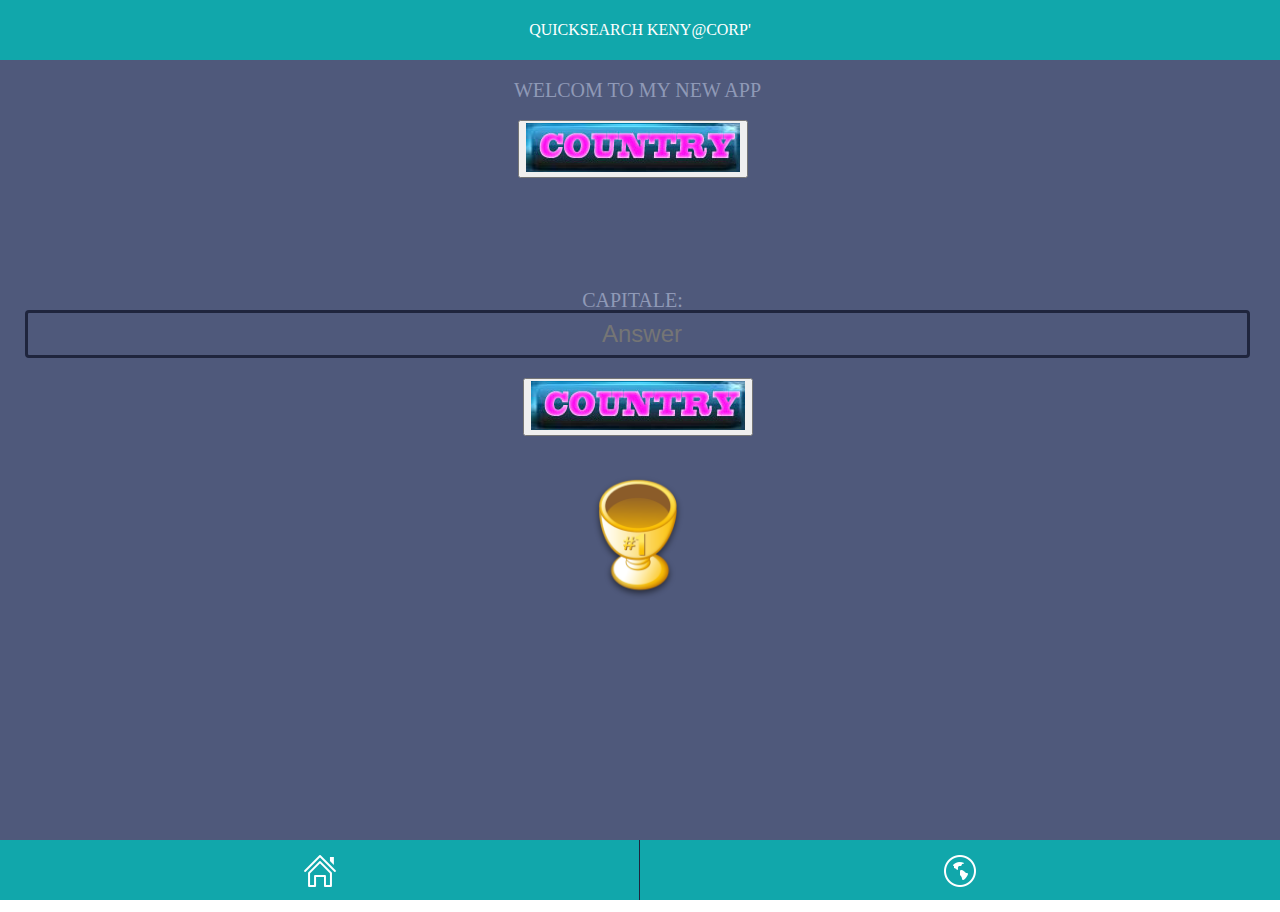
<file: QuickSearch/www/index.html>
<!DOCTYPE html>
<html ng-app ="app"> <!-- ici jappell notre vue-->
    <head>
     
        <meta name="viewport" content="user-scalable=no, initial-scale=1, maximum-scale=1, minimum-scale=1, width=device-width, target-densitydpi=device-dpi" />
        <link rel="stylesheet" type="text/css" href="css/style.css">
        <title>QuickSearch</title>
       

    </head>
    <body>
        <header class="head">
           QuickSearch KENY@CORP' 
        </header>

        <section class="view" ng-view> <!-- ici jappell notre vue-->
           
        </section>

        <nav class="nav" ng-controller="defaultpageController"> <!-- permet de definir la page par defaut au click sur un bouton du pieds d pages-->

        <!-- au click: si le menu est home n'appliqué class="active" que lorsq le menu = home grace à la directive ng-class-->
        <a href="#home" ng-click="menu='home'" ng-class="{active:menu=='home'}"><i class="icon-home"></i > </a>

        <!-- au click: si le menu est home n'appliqué class="active" que lorsq le menu = home grace à la directive ng-class-->
        
        <a href="#about" ng-click="menu='about'" ng-class="{active:menu=='about'}"><i class="icon-about"> </i > </a>

        </nav>

        <script  src="js/jquery.js"></script>
        <script src="js/angular.js"></script>
        <script  src="js/app.js"></script>
        <script  src="js/control.js"></script>
        <script  src="js/controller/defaultpageController.js"></script>
        <script  src="js/controller/principalControler.js"></script>
    </body>
</html>
</file>
<file: QuickSearch/www/css/style.css>
/*
definir avant notre css pour les different elements 
*/
.icon-about, .icon-home,.icon-score, i {
 /* background-image: url('img/icon-sf81fe3aabe.png');*/
 background-repeat: no-repeat;
 }
.start{
  vertical-align: center;
  height: 50px;
  font-size: 28px;
  font-weight: bold;
  margin: 45px;
  display: inline;
} 
 .choix{
  display: inline-block; 

}

 .tooltip {
  display: none;
  margin-left: 20px;
  padding: 2px 4px;
  border: 1px solid #555;
  background-color: #CCC;
  border-radius: 4px;
  }

 html, body, div, span, applet, object, iframe,
h1, h2, h3, h4, h5, h6, p, blockquote, pre,
a, abbr, acronym, address, big, cite, code,
del, dfn, em, img, ins, kbd, q, s, samp,
small, strike, strong, sub, sup, tt, var,
b, u, i, center,
dl, dt, dd, ol, ul, li,
fieldset, form, label, legend,
table, caption, tbody, tfoot, thead, tr, th, td,
article, aside, canvas, details, embed,
figure, figcaption, footer, header, hgroup,
menu, nav, output, ruby, section, summary,
time, mark, audio, video {
  margin: 0;
  padding: 0;
  border: 0;
  font: inherit;
  font-size: 100%;
  vertical-align: baseline; 
}

html {
  line-height: 1; 
}
input{
  border: none;
  -webkit-appearance: none;
  -webkit-border-radius: 0px;
  -moz-border-radius: 0px;
  border-radius: 0px;
  /*background-image:  url('img/icon-sf81fe3aabe.png');*/
 }
 input.text {
  display: inline;
  float: right;
  padding: 0 1px;
  text-align: center;
  width: 100%; 
  height: 48px;
  border: 3px solid #1f253d;
  background-color: #4f597b;
  color: #fff;
  font-size: 24px;
  padding-left: 10px;
  outline: none;
  -webkit-border-radius: 4px;
  -moz-border-radius: 4px;
  border-radius: 4px;
  -webkit-background-clip: padding;
  -moz-background-clip: padding;
  background-clip: padding-box;
  -webkit-transition-duration: 0.3s;
  -moz-transition-duration: 0.3s;
  -o-transition-duration: 0.3s;
  transition-duration: 0.3s;
   }
  input.text:focus {
    border: 1px solid #11a7ab; 
  }

   input.submit, .btn {
  display: inline-block;
  padding: 0 5px;
  height: 50px;
  line-height: 50px;
  border: none;
  text-transform: uppercase;
  text-align: center;
  font-size: 16px;
  color: #fff;
  -webkit-border-radius: 4px;
  -moz-border-radius: 4px;
  border-radius: 4px;
  -webkit-background-clip: padding;
  -moz-background-clip: padding;
  background-clip: padding-box;
  background-color: #e54b65;
  float: center;
  text-decoration: none; }


  p {
  margin: 1em 0px;
  overflow: hidden;
  *zoom: 5; 
  font-size: 20px;
  }


@import "compass";

*{@include box-sizing(border-box);}

body{
    color: #8f99b7;
    font-family: "Ubuntu";
    font-size: 16px;
    background-color: #1f25d;
}
h1 {
  font-size: 28px;
  text-align: center;
  color: #fff;
  font-weight: bold;
  margin: 45px;
  display: none;
   }
   p {
  margin: 1em 0px;
  overflow: hidden;
  *zoom: 1; 
  text-align: center;
  margin-right: 5px;
  text-transform: uppercase;
}

section{
  display: block; 
}

.icon-home {
  background-position: -32px -50px;
  height: 32px;
  width: 32px;
  background-image: url('img/icon-sf81fe3aabe.png');
   }
 

  .icon-about {
  background-position: 0 -50px;
  height: 32px;
  width: 32px; 
  background-image: url('img/icon-sf81fe3aabe.png');
  }
  .icon-score {
  
  height: 100px;
  width: 100px; 
  background-image: url('img/score.png');
  }

  * {
  -webkit-box-sizing: border-box;
  -moz-box-sizing: border-box;
  box-sizing: border-box; }

  i {
  display: inline-block; 
  }

/* Css pour notre interface*/
/* notre header*/
.head{ /* doit etr positionner en haut de notre page*/

    position: absolute; /* les element de notre header prendront la position % a la taille disponible*/
    top: 0; left: 0; right: 0;
    height: 60px; line-height: 60px;
    color: #FFF;
    text-transform: uppercase;
    text-align: center;
    background-color: #11a7ab;
}

/* notre view*/
.view {
  position: absolute;
  top: 60px;
  right: 0;
  bottom: 60px;
  left: 0; 
  background-color: #4f597b;
 }

/* notre footer*/
.nav{ /* doit etr positionner en bas de notre page*/

    position: absolute; /* les element de notre header prendront la position % a la taille disponible*/
    bottom: 0; left: 0; right: 0;
    height: 60px; line-height: 60px;
    text-transform: uppercase;
    text-align: center;
    background-color: #11a7ab;
}
.nav a {
    display: block;
    width: 50%;
    height: 60px;
    line-height: 60px;
    float: left;
    -webkit-transition-duration: 0.3s;
    -moz-transition-duration: 0.3s;
    -o-transition-duration: 0.3s;
    transition-duration: 0.3s; 
}
.nav a:first-child {
    border-right: 1px solid #1f253d; 
}
    .nav i {
        margin-top: 15px;
     }
     .nav .active {
        border-top: 5px solid #11a7ab;
        border-color: #4f597b; 
    }

.panel, .loader {
  position: absolute;
  top: 0;
  left: 0;
  right: 0;
  bottom: 0;
  overflow-x: hidden;
  overflow-y: scroll;
  -webkit-overflow-scrolling: touch;
  -webkit-transition-duration: 0.5s;
  -moz-transition-duration: 0.5s;
  -o-transition-duration: 0.5s;
  transition-duration: 0.5s; }
  .panel-padding {
  padding: 0 25px; }
</file>
